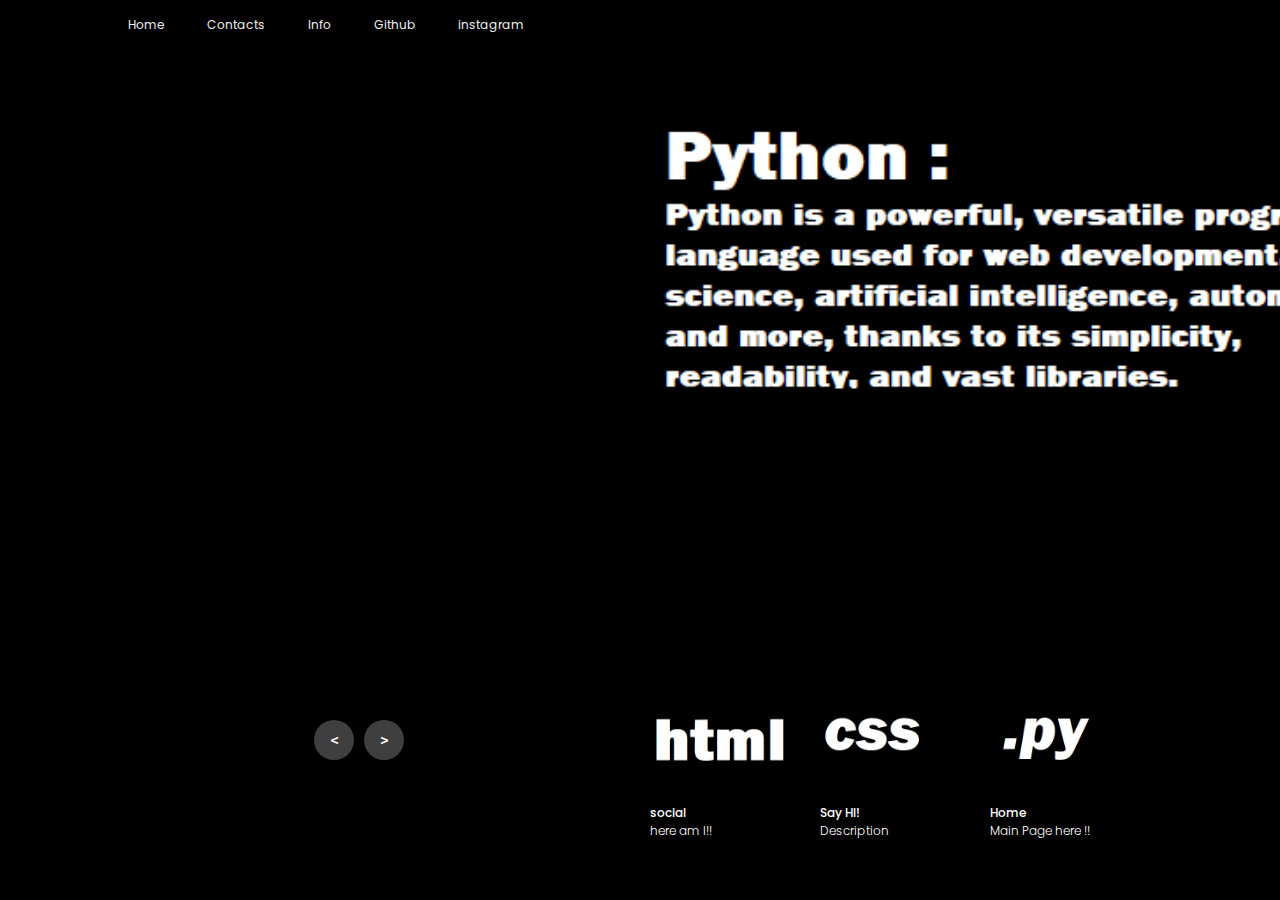
<file: index.html>
<!DOCTYPE html>
<html lang="en">
<head>
    <meta charset="UTF-8">
    <meta name="viewport" content="width=device-width, initial-scale=1.0">
    <title>WebDevs_Pratik</title>
    <link rel="stylesheet" href="style.css">
</head>
<body>
    <header>
        <nav>
            <a href="index.html">Home</a>
            <a href="contacts.html">Contacts</a>
            <a href="info.html">Info</a>
            <a href="https://github.com/rox991">Github</a>
            <a href="https://www.instagram.com/_pratik_roy_999">instagram</a>
        </nav>
    </header>

    <!-- carousel -->
    <div class="carousel">
        <!-- list item -->
        <div class="list">
            <div class="item">
                <img src="index-py.png">
                <div class="content">
                    <div class="author">Home.()</div>
                    <div class="title">pratik.dev()</div>
                    <div class="topic">build()</div>
                    <div class="des">
                        <!-- lorem 50 -->
                        <p>
                            Expert in C#, C++, HTML, Pratik Roy, coding with passion.
                        </p>
                    </div>
                    <div class="buttons">
                        <button>Hire Me</button>
                        <button><a href="https://github.com/rox991">Github</a></button>
                    </div>
                </div>
            </div>
            <div class="item">
                <img src="index-html.png">
                <div class="content">
                    <div class="author">social()</div>
                    <div class="title">pratik.dev()</div>
                    <div class="topic">Social</div>
                    <div class="des">
                        <p>instagram</p> 
                        <p>github<p>
                        <p>discord</p>
                    </div>
                    <div class="buttons">
                        <button>Hire Me</button>
                        <button><a href="https://github.com/rox991">Github</a></button>
                    </div>
                </div>
            </div>
            <div class="item">
                <img src="index-css.png">
                <div class="content">
                    <div class="author">hello()</div>
                    <div class="title">pratik.dev()</div>
                    <div class="topic">Say Hi !</div>
                    <div class="des">
                        I will update my mail and upload that later
                    </div>
                    <div class="buttons">
                        <button>Hire Me</button>
                        <button><a href="https://github.com/rox991">Github</a></button>
                    </div>
                </div>
            </div>
        </div>
        <!-- list thumnail -->
        <div class="thumbnail">
            <div class="item">
                <img src="py-logo.png">
                <div class="content">
                    <div class="title">
                        Home 
                    </div>
                    <div class="description">
                        Main Page here !!
                    </div>
                </div>
            </div>
            <div class="item">
                <img src="html-logo.png">
                <div class="content">
                    <div class="title">
                        social
                    </div>
                    <div class="description">
                        here am I!!
                    </div>
                </div>
            </div>
            <div class="item">
                <img src="css-logo.png">
                <div class="content">
                    <div class="title">
                        Say HI!
                    </div>
                    <div class="description">
                        Description
                    </div>
                </div>
            </div>
        </div>
        <!-- next prev -->

        <div class="arrows">
            <button id="prev"><</button>
            <button id="next">></button>
        </div>
        <!-- time running -->
        <div class="time"></div>
    </div>

    <script src="app.js"></script>
</body>
</html>
</file>
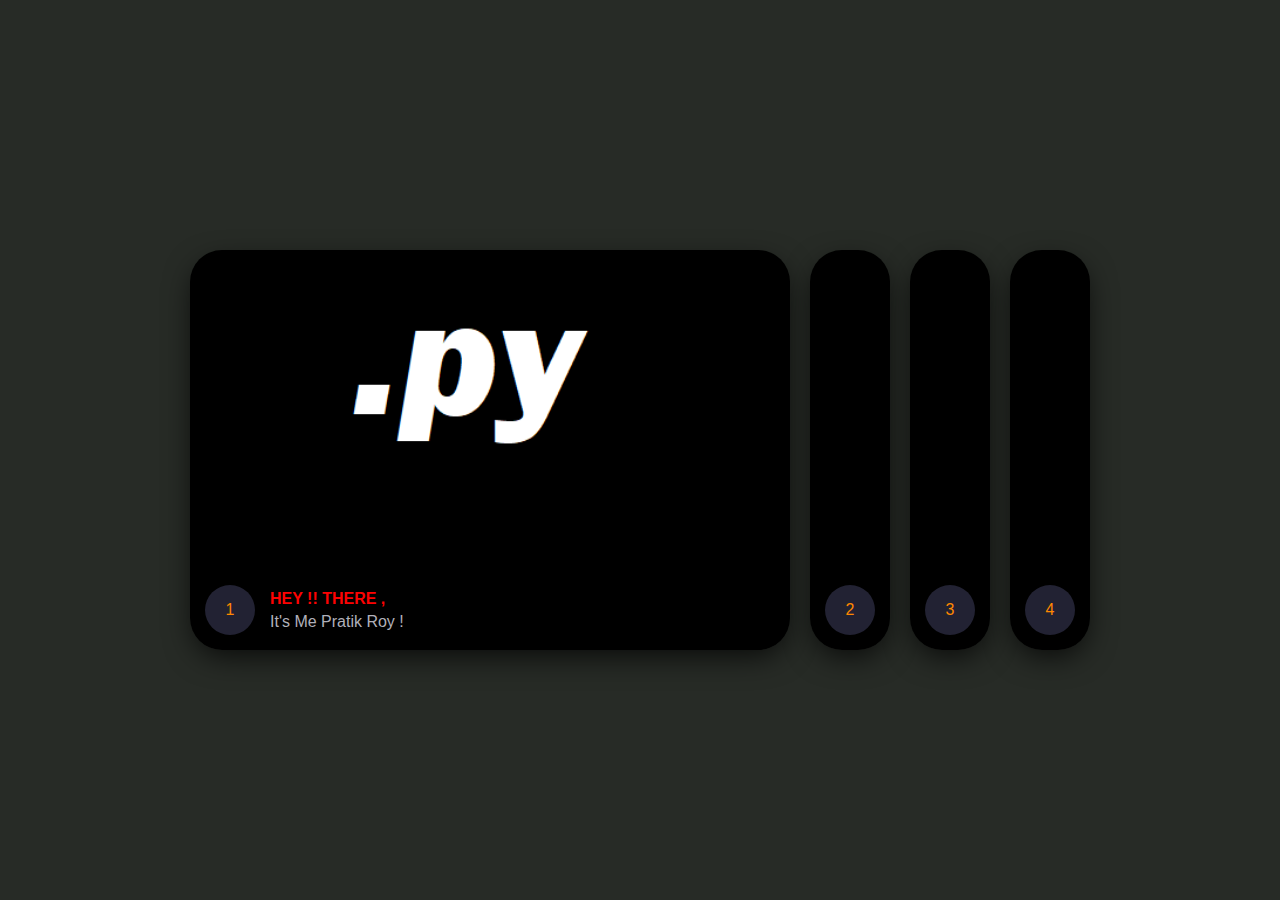
<file: contacts.html>
<!DOCTYPE html>
<html lang="en">
<head>
    <meta charset="UTF-8">
    <meta name="viewport" content="width=device-width, initial-scale=1.0">
    <link rel="stylesheet" href="design.css">
    <title>Info : Pratik Roy</title>
</head>
<body>
    <div class="wrapper">
        <div class="container">
            <input type="radio" name="slide" id="c1" checked>
            <label for="c1" class="card">
                <div class="row">
                    <div class="icon">1</div>
                    <div class="description">
                        <h4>Hey !! There , </h4>
                        <p>It's Me Pratik Roy !</p>
                    </div>
                </div>
            </label>
            <input type="radio" name="slide" id="c2" >
            <label for="c2" class="card">
                <div class="row">
                    <div class="icon">2</div>
                    <div class="description">
                        <h4>instagram</h4>
                        <p>but I am not that much active here</p>
                    </div>
                </div>
            </label>
            <input type="radio" name="slide" id="c3" >
            <label for="c3" class="card">
                <div class="row">
                    <div class="icon">3</div>
                    <div class="description">
                        <h4>Github</h4>
                        <p>let's code together</p>
                    </div>
                </div>
            </label>
            <input type="radio" name="slide" id="c4" >
            <label for="c4" class="card">
                <div class="row">
                    <div class="icon">4</div>
                    <div class="description">
                        <h4>Discord</h4>
                        <p>lets talk each other</p>
                    </div>
                </div>
            </label>
        </div>
    </div>
</body>
</html>
</file>
<file: style.css>
@import url('https://fonts.googleapis.com/css2?family=Poppins:ital,wght@0,100;0,200;0,300;0,400;0,500;0,600;0,700;0,800;0,900;1,100;1,200;1,300;1,400;1,500;1,600;1,700;1,800;1,900&display=swap');
body{
    margin: 0;
    background-color: #000;
    color: #eee;
    font-family: Poppins;
    font-size: 12px;
}
a{
    text-decoration: none;
}
header{
    width: 1140px;
    max-width: 80%;
    margin: auto;
    height: 50px;
    display: flex;
    align-items: center;
    position: relative;
    z-index: 100;
}
header a{
    color: #eee;
    margin-right: 40px;
}
/* carousel */
.carousel{
    height: 100vh;
    margin-top: -50px;
    width: 100vw;
    overflow: hidden;
    position: relative;
}
.carousel .list .item{
    width: 100%;
    height: 100%;
    position: absolute;
    inset: 0 0 0 0;
}
.carousel .list .item img{
    width: 100%;
    height: 100%;
    object-fit: cover;
}
.carousel .list .item .content{
    position: absolute;
    top: 20%;
    width: 1140px;
    max-width: 80%;
    left: 50%;
    transform: translateX(-50%);
    padding-right: 30%;
    box-sizing: border-box;
    color: #fff;
    text-shadow: 0 5px 10px #0004;
}
.carousel .list .item .author{
    font-weight: bold;
    letter-spacing: 10px;
}
.carousel .list .item .title,
.carousel .list .item .topic{
    font-size: 5em;
    font-weight: bold;
    line-height: 1.3em;
}
.carousel .list .item .topic{
    color: #f1683a;
}
.carousel .list .item .buttons{
    display: grid;
    grid-template-columns: repeat(2, 130px);
    grid-template-rows: 40px;
    gap: 5px;
    margin-top: 20px;
}
.carousel .list .item .buttons button{
    border: none;
    background-color: #eee;
    letter-spacing: 3px;
    font-family: Poppins;
    font-weight: 500;
}
.carousel .list .item .buttons button:nth-child(2){
    background-color: transparent;
    border: 1px solid #fff;
    color: #eee;
}
/* thumbail */
.thumbnail{
    position: absolute;
    bottom: 50px;
    left: 50%;
    width: max-content;
    z-index: 100;
    display: flex;
    gap: 20px;
}
.thumbnail .item{
    width: 150px;
    height: 220px;
    flex-shrink: 0;
    position: relative;
}
.thumbnail .item img{
    width: 100%;
    height: 100%;
    object-fit: cover;
    border-radius: 20px;
}
.thumbnail .item .content{
    color: #fff;
    position: absolute;
    bottom: 10px;
    left: 10px;
    right: 10px;
}
.thumbnail .item .content .title{
    font-weight: 500;
}
.thumbnail .item .content .description{
    font-weight: 300;
}
/* arrows */
.arrows{
    position: absolute;
    top: 80%;
    right: 52%;
    z-index: 100;
    width: 300px;
    max-width: 30%;
    display: flex;
    gap: 10px;
    align-items: center;
}
.arrows button{
    width: 40px;
    height: 40px;
    border-radius: 50%;
    background-color: #eee4;
    border: none;
    color: #fff;
    font-family: monospace;
    font-weight: bold;
    transition: .5s;
}
.arrows button:hover{
    background-color: #fff;
    color: #000;
}

/* animation */
.carousel .list .item:nth-child(1){
    z-index: 1;
}

/* animation text in first item */

.carousel .list .item:nth-child(1) .content .author,
.carousel .list .item:nth-child(1) .content .title,
.carousel .list .item:nth-child(1) .content .topic,
.carousel .list .item:nth-child(1) .content .des,
.carousel .list .item:nth-child(1) .content .buttons
{
    transform: translateY(50px);
    filter: blur(20px);
    opacity: 0;
    animation: showContent .5s 1s linear 1 forwards;
}
@keyframes showContent{
    to{
        transform: translateY(0px);
        filter: blur(0px);
        opacity: 1;
    }
}
.carousel .list .item:nth-child(1) .content .title{
    animation-delay: 1.2s!important;
}
.carousel .list .item:nth-child(1) .content .topic{
    animation-delay: 1.4s!important;
}
.carousel .list .item:nth-child(1) .content .des{
    animation-delay: 1.6s!important;
}
.carousel .list .item:nth-child(1) .content .buttons{
    animation-delay: 1.8s!important;
}
/* create animation when next click */
.carousel.next .list .item:nth-child(1) img{
    width: 150px;
    height: 220px;
    position: absolute;
    bottom: 50px;
    left: 50%;
    border-radius: 30px;
    animation: showImage .5s linear 1 forwards;
}
@keyframes showImage{
    to{
        bottom: 0;
        left: 0;
        width: 100%;
        height: 100%;
        border-radius: 0;
    }
}

.carousel.next .thumbnail .item:nth-last-child(1){
    overflow: hidden;
    animation: showThumbnail .5s linear 1 forwards;
}
.carousel.prev .list .item img{
    z-index: 100;
}
@keyframes showThumbnail{
    from{
        width: 0;
        opacity: 0;
    }
}
.carousel.next .thumbnail{
    animation: effectNext .5s linear 1 forwards;
}

@keyframes effectNext{
    from{
        transform: translateX(150px);
    }
}

/* running time */

.carousel .time{
    position: absolute;
    z-index: 1000;
    width: 0%;
    height: 3px;
    background-color: #f1683a;
    left: 0;
    top: 0;
}

.carousel.next .time,
.carousel.prev .time{
    animation: runningTime 3s linear 1 forwards;
}
@keyframes runningTime{
    from{ width: 100%}
    to{width: 0}
}


/* prev click */

.carousel.prev .list .item:nth-child(2){
    z-index: 2;
}

.carousel.prev .list .item:nth-child(2) img{
    animation: outFrame 0.5s linear 1 forwards;
    position: absolute;
    bottom: 0;
    left: 0;
}
@keyframes outFrame{
    to{
        width: 150px;
        height: 220px;
        bottom: 50px;
        left: 50%;
        border-radius: 20px;
    }
}

.carousel.prev .thumbnail .item:nth-child(1){
    overflow: hidden;
    opacity: 0;
    animation: showThumbnail .5s linear 1 forwards;
}
.carousel.next .arrows button,
.carousel.prev .arrows button{
    pointer-events: none;
}
.carousel.prev .list .item:nth-child(2) .content .author,
.carousel.prev .list .item:nth-child(2) .content .title,
.carousel.prev .list .item:nth-child(2) .content .topic,
.carousel.prev .list .item:nth-child(2) .content .des,
.carousel.prev .list .item:nth-child(2) .content .buttons
{
    animation: contentOut 1.5s linear 1 forwards!important;
}

@keyframes contentOut{
    to{
        transform: translateY(-150px);
        filter: blur(20px);
        opacity: 0;
    }
}
@media screen and (max-width: 678px) {
    .carousel .list .item .content{
        padding-right: 0;
    }
    .carousel .list .item .content .title{
        font-size: 30px;
    }
}
</file>
<file: design.css>
* {
    box-sizing: border-box;
    margin: 0;
    padding: 0;
    font-family: Arial, Helvetica, sans-serif;
    
}

body {
    background-color: #272b26;
}

.wrapper {
    width: 100%;
    height: 100vh;
    display: flex;
    align-items: center;
    justify-content: center;
}

.container {
    height: 400px;
    display: flex;
    flex-wrap: nowrap;
    justify-content: start;
}

.card {
    width: 80px;
    border-radius: .75rem;
    background-size: cover;
    cursor: pointer;
    overflow: hidden;
    border-radius: 2rem;
    margin: 0 10px;
    display: flex;
    align-items: flex-end;
    transition: .6s cubic-bezier(.28,-0.03,0,.99);
    box-shadow: 0px 10px 30px -5px rgba(0,0,0,0.8);
}

.card > .row {
    color: rgb(253, 2, 2);
    display: flex;
    flex-wrap: nowrap;
}

.card > .row > .icon {
    background: #223;
    color: rgb(255, 136, 0);
    border-radius: 50%;
    width: 50px;
    display: flex;
    justify-content: center;
    align-items: center;
    margin: 15px;
}

.card > .row > .description {
    display: flex;
    justify-content: center;
    flex-direction: column;
    overflow: hidden;
    height: 80px;
    width: 520px;
    opacity: 0;
    transform: translateY(30px);
    transition-delay: .3s;
    transition: all .3s ease;
}

.description p {
    color: #b0b0ba;
    padding-top: 5px;
}

.description h4 {
    text-transform: uppercase;
}

input {
    display: none;
}

input:checked + label {
    width: 600px;
}

input:checked + label .description {
    opacity: 1 !important;
    transform: translateY(0) !important;
}

.card[for="c1"] {
    background-image: url('contacts-py.png');
}
.card[for="c2"] {
    background-image: url('sontact-css.png');
}
.card[for="c3"] {
    background-image: url('contacts-js.png');
}
.card[for="c4"] {
    background-image: url('contacts-html.png');
}
</file>
